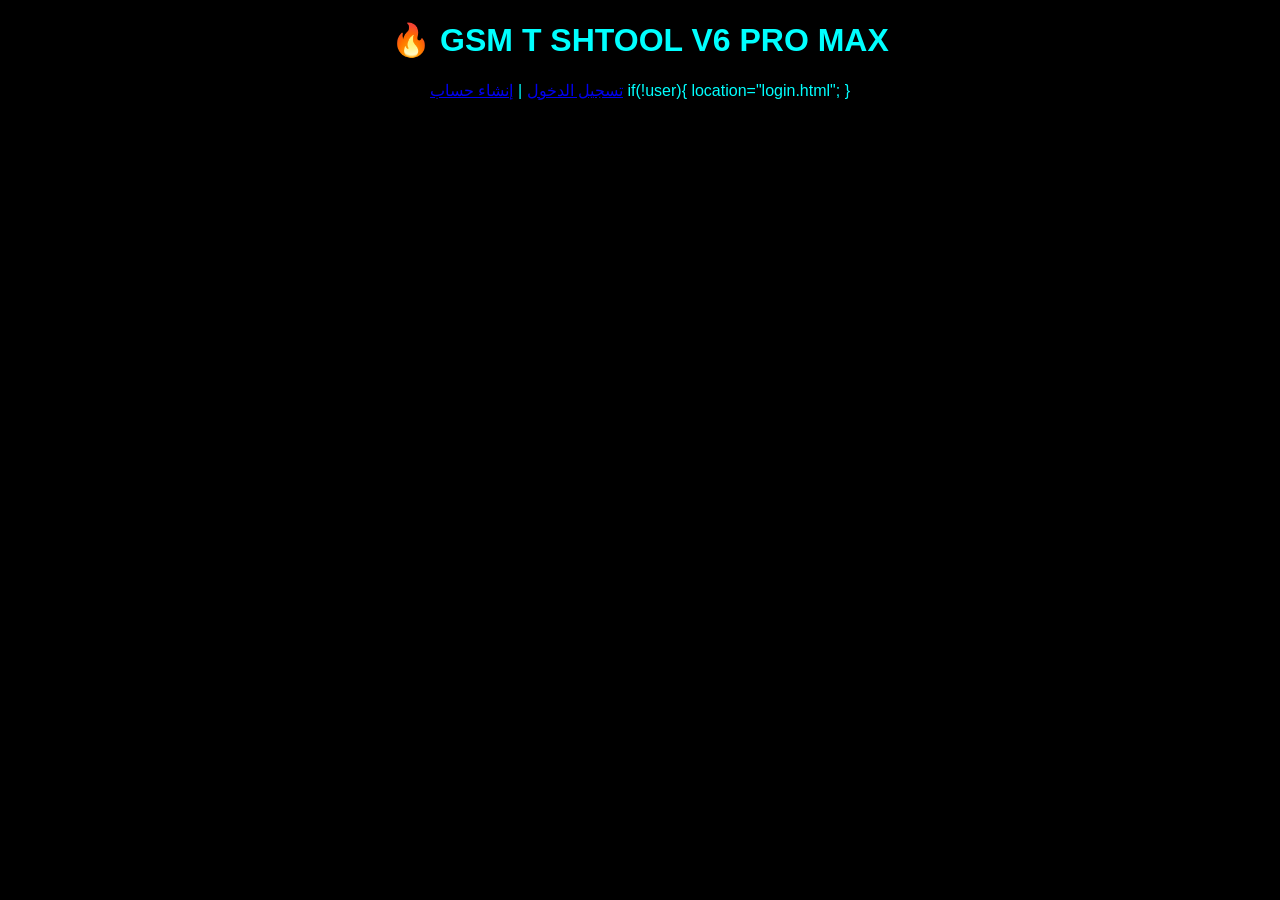
<file: index.html>
<!DOCTYPE html>
<html lang="ar">
<head>
<meta charset="UTF-8">
<title>GSM T SHTOOL</title>
<link rel="stylesheet" href="css/style.css">
</head>
<body>

<h1>🔥 GSM T SHTOOL V6 PRO MAX</h1>

<a href="login.html">تسجيل الدخول</a> |
<a href="register.html">إنشاء حساب</a>

</body>
</html>
if(!user){
  location="login.html";
}
</file>
<file: css/style.css>
body{
  background:#000;
  color:#0ff;
  text-align:center;
  font-family:Arial;
}
</file>
